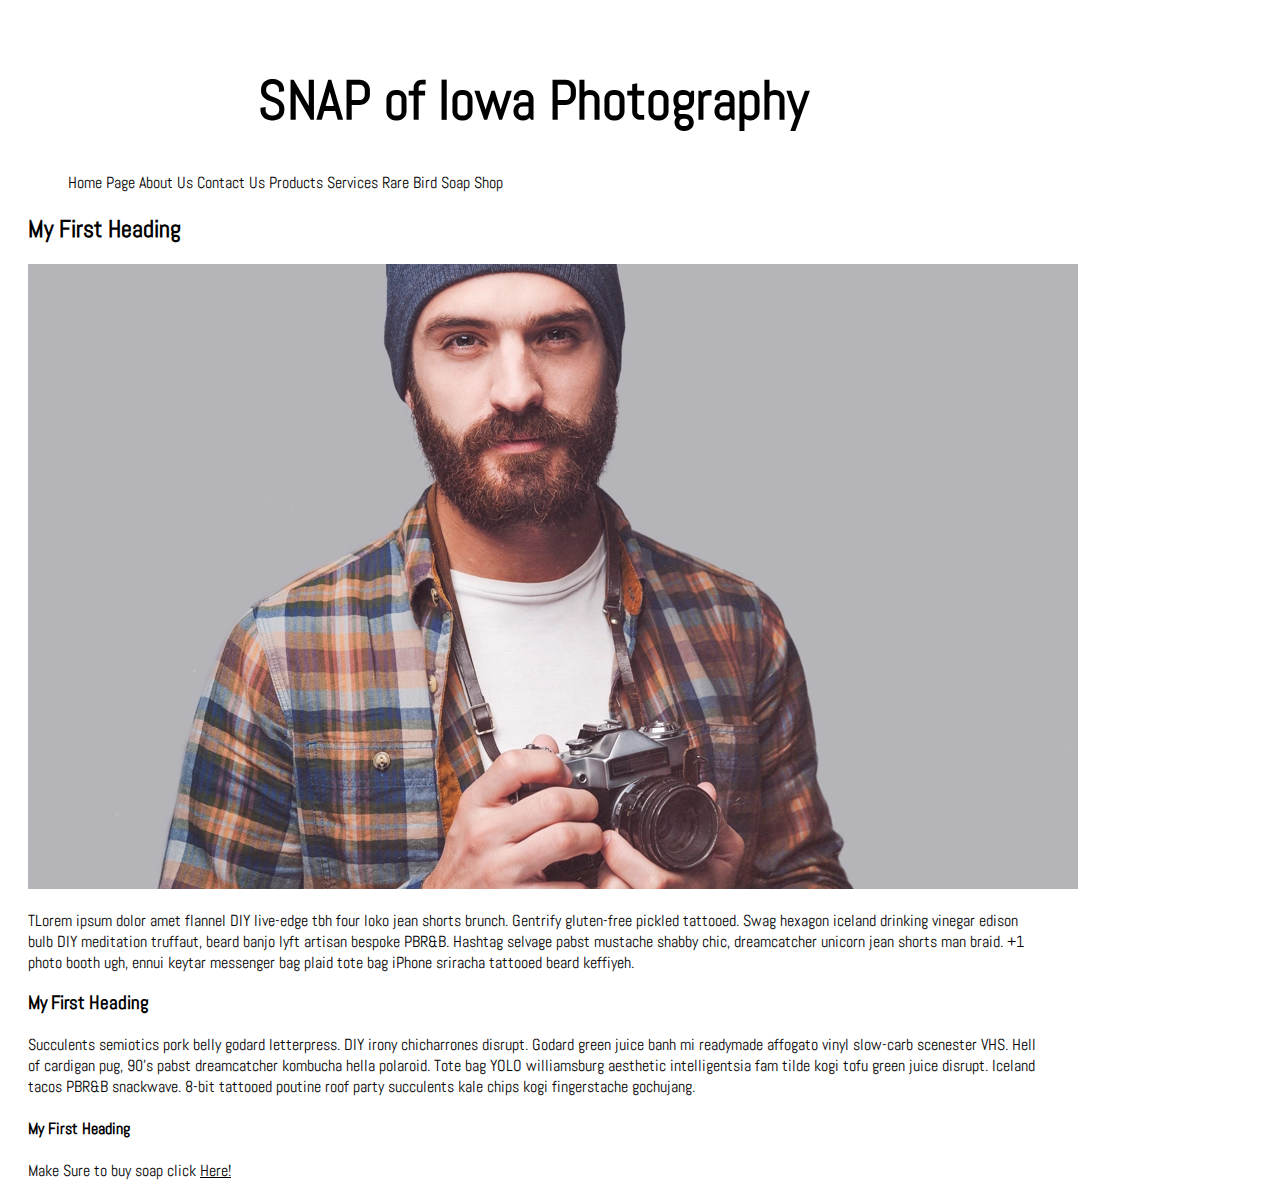
<file: index.html>
<!DOCTYPE html>
<html>



<head>

    <title>SNAP of Iowa Photography</title>
    <link rel="stylesheet" type="text/css" href="css/style.css">
    <link href="https://fonts.googleapis.com/css?family=Abel&display=swap" rel="stylesheet">
    <!--This is referencing where to grab the image file from(links to the CSS folder).-->


</head>











<body>
    <div id="container">
    <header>
        <h1>SNAP of Iowa Photography</h1>
        
        <nav>

            <ul>
                <li> <a href="index.html"> Home Page </a> </li>
                <li> <a href="aboutus.html"> About Us </a> </li>
                <li> <a href="contactus.html"> Contact Us </a> </li>
                <li> <a href="products.html"> Products </a> </li>
                <li> <a href="services.html"> Services </a> </li>
                <li> <a href="http://rarebirdsoapshop.com"> Rare Bird Soap Shop</a></li>

            </ul>



        </nav>

    </header>

    <main>
       <section>
            <h2>My First Heading</h2>
            <img src="images/hip.jpg" alt="This is a cool hipster picture.">
            <p>TLorem ipsum dolor amet flannel DIY live-edge tbh four loko jean shorts brunch. Gentrify gluten-free
                pickled tattooed. Swag hexagon iceland drinking vinegar edison bulb DIY meditation truffaut, beard banjo
                lyft artisan bespoke PBR&B. Hashtag selvage pabst mustache shabby chic, dreamcatcher unicorn jean shorts
                man braid. +1 photo booth ugh, ennui keytar messenger bag plaid tote bag iPhone sriracha tattooed beard
                keffiyeh.</p>

        </section>

        <section>
            <h3>My First Heading</h3>
            <p>Succulents semiotics pork belly godard letterpress. DIY irony chicharrones disrupt. Godard green juice
                banh mi readymade affogato vinyl slow-carb scenester VHS. Hell of cardigan pug, 90's pabst dreamcatcher
                kombucha hella polaroid. Tote bag YOLO williamsburg aesthetic intelligentsia fam tilde kogi tofu green
                juice disrupt. Iceland tacos PBR&B snackwave. 8-bit tattooed poutine roof party succulents kale chips
                kogi fingerstache gochujang.</p>

        </section>

        <section>
            <h4>My First Heading</h4>
            <p></p>
        </section>
    </main>

    <footer>

        <p>Make Sure to buy soap click <a href="http://www.rarebirdsoapshop.store">Here!</a></p>



    </footer>
</div>
</body>


</html>
</file>
<file: css/style.css>
body {
background-color: #ffffff;
font-family: 'Abel', sans-serif;



}

#container {
background-color: transparent;
max-height: 600px;
width: 80%;
padding: 20px;
}

header h1 {

    text-align: center;
    font-size: 55px;
}

nav ul { 
list-style:none;
text-align: center;
display: inline;


}

nav li {
display: inline-block;
font: 16px;


}

nav li: last-of-type {
border-right: 2px solid black;



}

nav a{ 
color: black;
text-decoration: none;


}

a:link {
color: black;

}

a:visited {
    color: gray;

}

a:hover {
    font-weight: bold;
    
}
</file>
